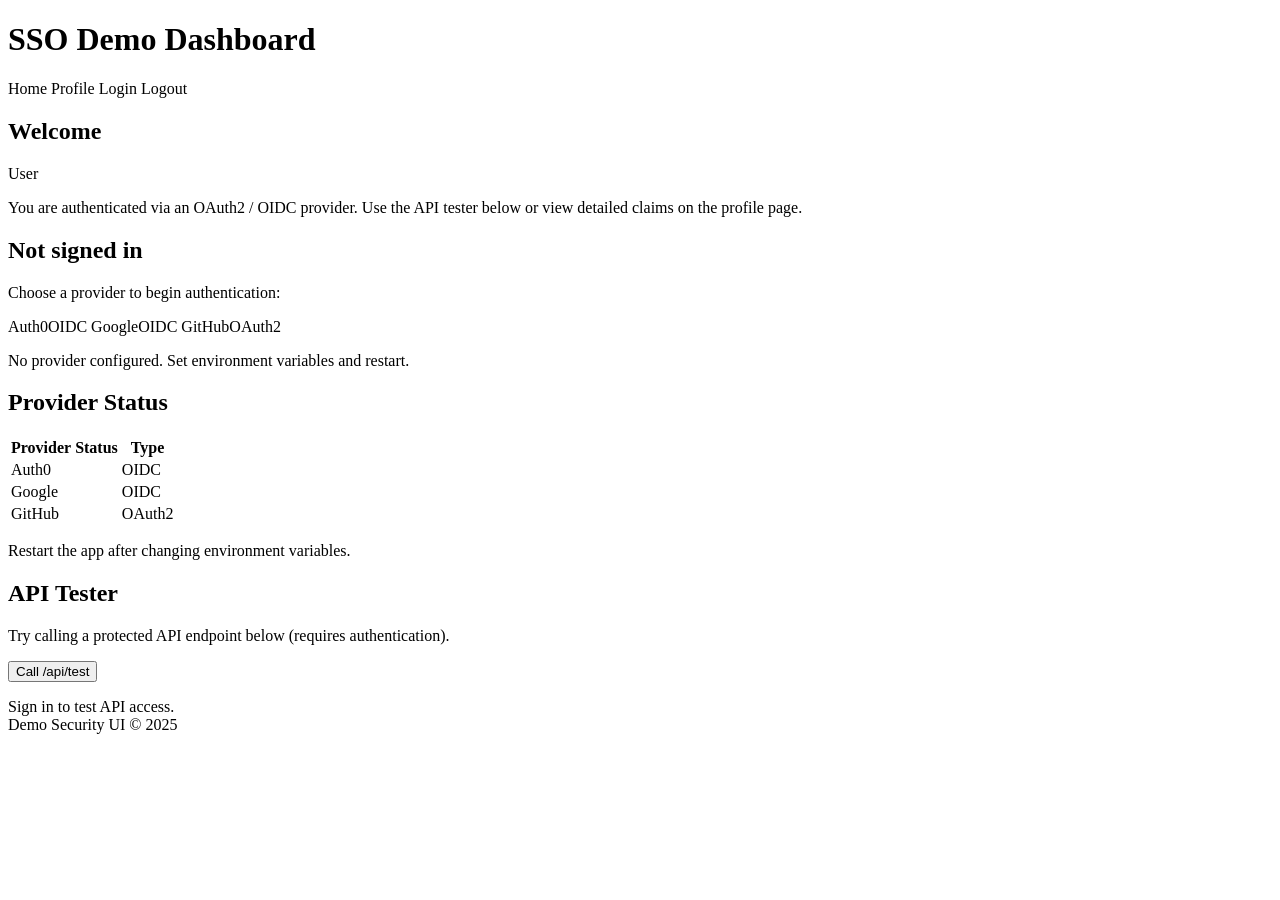
<file: src/main/resources/templates/index.html>
<!DOCTYPE html>
<html xmlns:th="http://www.thymeleaf.org" xmlns:sec="https://www.thymeleaf.org/thymeleaf-extras-springsecurity6">
<head>
    <meta charset="UTF-8" />
    <title>SSO Dashboard</title>
    <link rel="stylesheet" th:href="@{/css/main.css}" />
</head>
<body>
<header>
    <h1>SSO Demo Dashboard</h1>
    <nav>
        <a th:href="@{/}">Home</a>
        <a th:href="@{/profile}" sec:authorize="isAuthenticated()">Profile</a>
        <a th:href="@{/login}" sec:authorize="!isAuthenticated()">Login</a>
        <a th:href="@{/logout}" sec:authorize="isAuthenticated()">Logout</a>
    </nav>
</header>
<div class="container">
    <div class="panel" sec:authorize="isAuthenticated()">
        <div class="flex-between">
            <h2>Welcome</h2>
            <span class="badge" th:text="${userName}">User</span>
        </div>
        <p class="small">You are authenticated via an OAuth2 / OIDC provider. Use the API tester below or view detailed claims on the profile page.</p>
    </div>
    <div class="panel" sec:authorize="!isAuthenticated()">
        <h2>Not signed in</h2>
        <p class="small">Choose a provider to begin authentication:</p>
        <div class="provider-list">
            <a th:if="${auth0Configured}" class="provider-card" th:href="@{/oauth2/authorization/auth0}"><span>Auth0</span><span class="badge">OIDC</span></a>
            <a th:if="${googleConfigured}" class="provider-card" th:href="@{/oauth2/authorization/google}"><span>Google</span><span class="badge alt">OIDC</span></a>
            <a th:if="${githubConfigured}" class="provider-card" th:href="@{/oauth2/authorization/github}"><span>GitHub</span><span class="badge gray">OAuth2</span></a>
        </div>
        <div th:if="${!auth0Configured and !googleConfigured and !githubConfigured}" class="alert" style="margin-top:1rem;">No provider configured. Set environment variables and restart.</div>
    </div>
    <div class="grid api-grid">
        <div class="panel">
            <h2>Provider Status</h2>
            <table class="table">
                <thead><tr><th>Provider</th><th>Status</th><th>Type</th></tr></thead>
                <tbody>
                <tr><td>Auth0</td><td><span class="status-dot" th:classappend="${auth0Configured}? ' ok' : ''"></span><span th:text="${auth0Configured}? 'Ready':'Missing'"></span></td><td>OIDC</td></tr>
                <tr><td>Google</td><td><span class="status-dot" th:classappend="${googleConfigured}? ' ok' : ''"></span><span th:text="${googleConfigured}? 'Ready':'Missing'"></span></td><td>OIDC</td></tr>
                <tr><td>GitHub</td><td><span class="status-dot" th:classappend="${githubConfigured}? ' ok' : ''"></span><span th:text="${githubConfigured}? 'Ready':'Missing'"></span></td><td>OAuth2</td></tr>
                </tbody>
            </table>
            <p class="small">Restart the app after changing environment variables.</p>
        </div>
        <div class="panel">
            <h2>API Tester</h2>
            <p class="small">Try calling a protected API endpoint below (requires authentication).</p>
            <form method="get" th:action="@{/api/test}" sec:authorize="isAuthenticated()">
                <button class="btn" type="submit">Call /api/test</button>
            </form>
            <div sec:authorize="!isAuthenticated()" class="notice" style="margin-top:1rem;">Sign in to test API access.</div>
        </div>
    </div>
</div>
<footer>
    <span>Demo Security UI</span>
    <span class="small">&copy; 2025</span>
</footer>
</body>
</html>
</file>
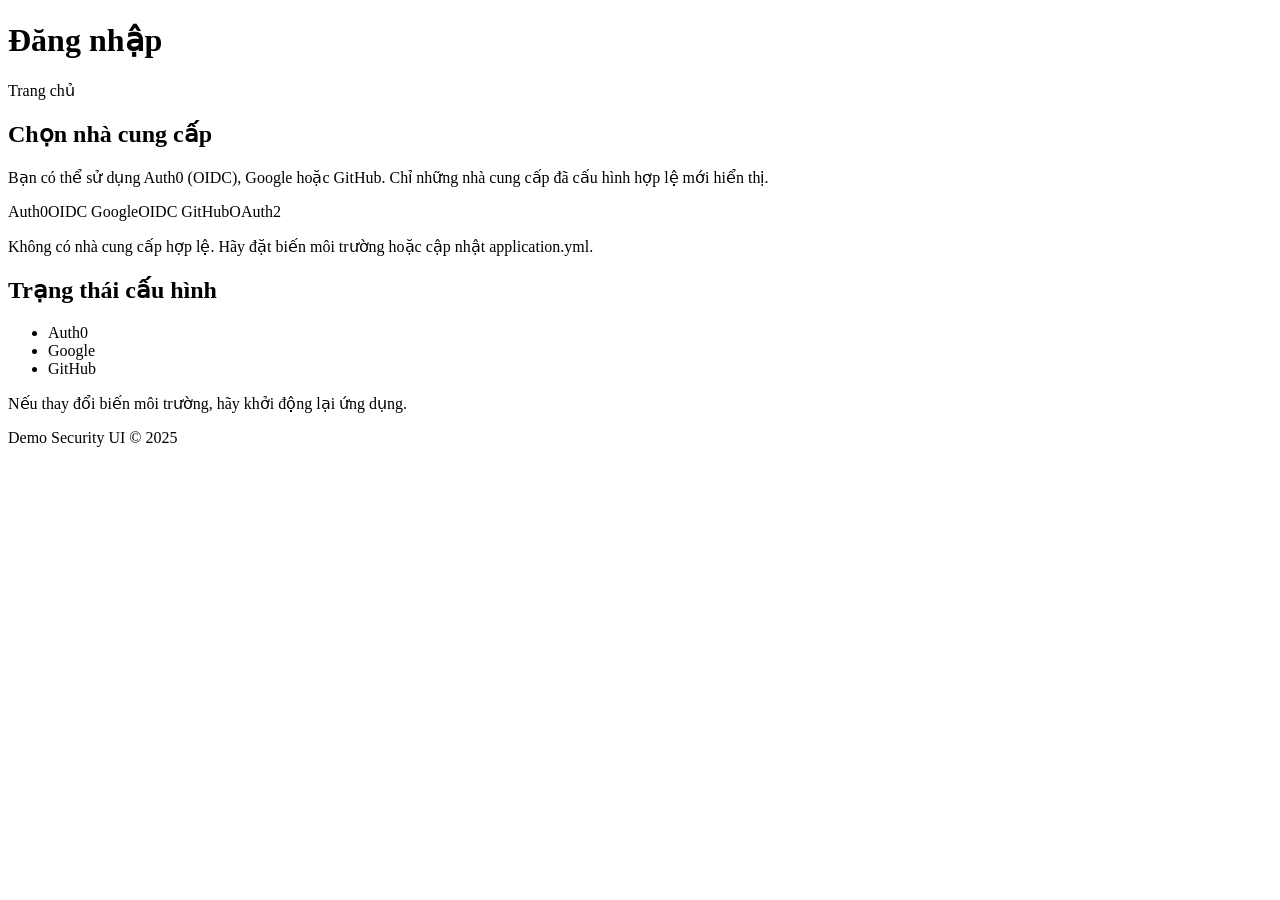
<file: src/main/resources/templates/login.html>
<!DOCTYPE html>
<html xmlns:th="http://www.thymeleaf.org" xmlns:sec="https://www.thymeleaf.org/thymeleaf-extras-springsecurity6">
<head>
    <meta charset="UTF-8" />
    <title>Đăng nhập - Multi Identity Providers</title>
    <link rel="stylesheet" th:href="@{/css/main.css}" />
</head>
<body>
<header>
    <h1>Đăng nhập</h1>
    <nav><a th:href="@{/}">Trang chủ</a></nav>
</header>
<div class="container">
    <div class="panel">
        <h2>Chọn nhà cung cấp</h2>
        <p class="small">Bạn có thể sử dụng Auth0 (OIDC), Google hoặc GitHub. Chỉ những nhà cung cấp đã cấu hình hợp lệ mới hiển thị.</p>
        <div class="provider-list">
            <a th:if="${auth0Configured}" class="provider-card" th:href="@{/oauth2/authorization/auth0}">
                <span>Auth0</span><span class="badge">OIDC</span>
            </a>
            <a th:if="${googleConfigured}" class="provider-card" th:href="@{/oauth2/authorization/google}">
                <span>Google</span><span class="badge alt">OIDC</span>
            </a>
            <a th:if="${githubConfigured}" class="provider-card" th:href="@{/oauth2/authorization/github}">
                <span>GitHub</span><span class="badge gray">OAuth2</span>
            </a>
        </div>
        <div th:if="${!auth0Configured and !googleConfigured and !githubConfigured}" class="alert" style="margin-top:1rem;">
            Không có nhà cung cấp hợp lệ. Hãy đặt biến môi trường hoặc cập nhật application.yml.
        </div>
    </div>
    <div class="panel">
        <h2>Trạng thái cấu hình</h2>
        <ul class="inline">
            <li th:classappend="${auth0Configured}? 'badge':'badge danger'">Auth0</li>
            <li th:classappend="${googleConfigured}? 'badge alt':'badge danger'">Google</li>
            <li th:classappend="${githubConfigured}? 'badge gray':'badge danger'">GitHub</li>
        </ul>
        <p class="small">Nếu thay đổi biến môi trường, hãy khởi động lại ứng dụng.</p>
    </div>
</div>
<footer>
    <span>Demo Security UI</span>
    <span class="small">&copy; 2025</span>
</footer>
</body>
</html>
</file>
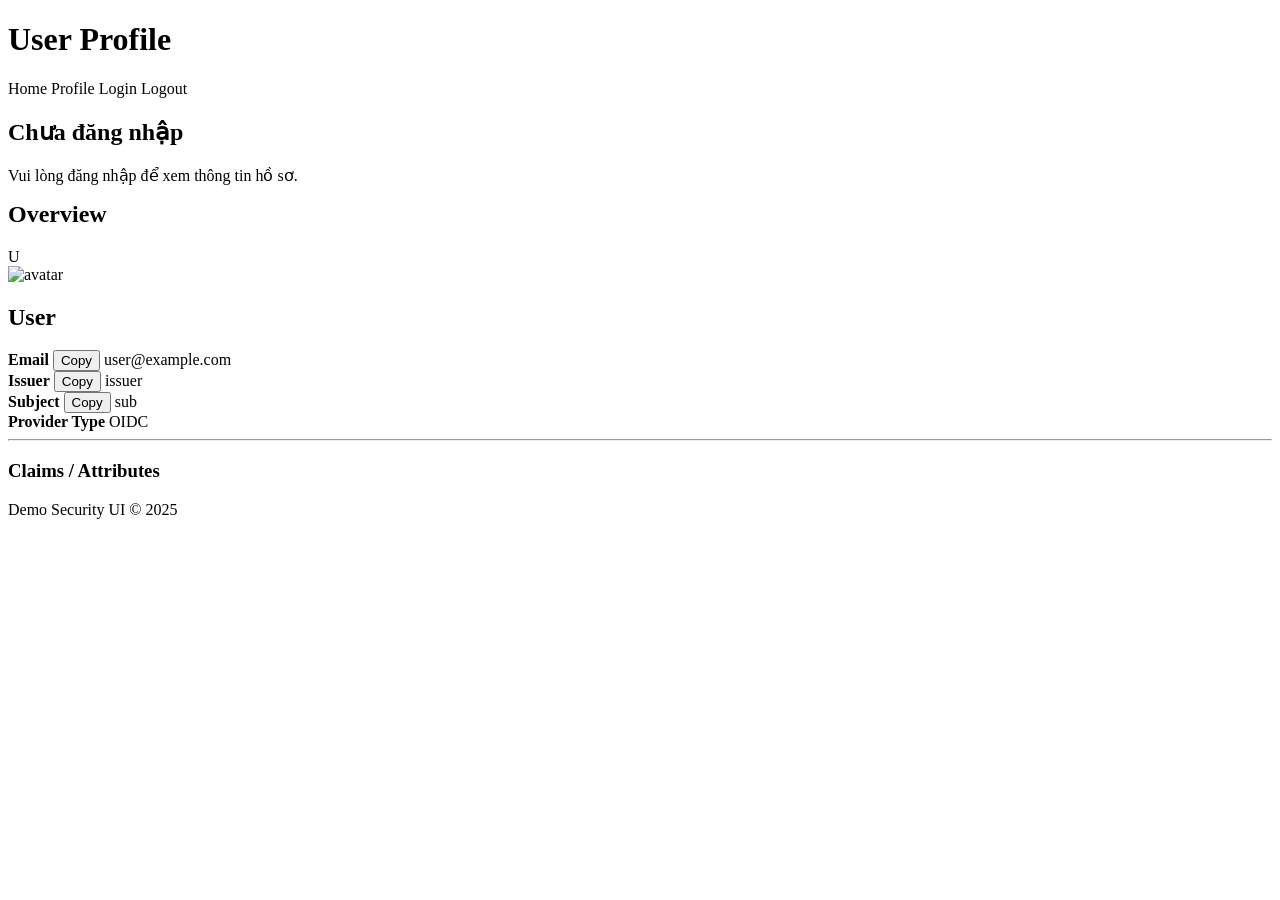
<file: src/main/resources/templates/profile.html>
<!DOCTYPE html>
<html xmlns:th="http://www.thymeleaf.org" xmlns:sec="https://www.thymeleaf.org/thymeleaf-extras-springsecurity6">
<head>
    <meta charset="UTF-8" />
    <title>Profile • SSO Demo</title>
    <link rel="stylesheet" th:href="@{/css/main.css}" />
</head>
<body>
<header>
    <h1>User Profile</h1>
    <nav>
        <a th:href="@{/}">Home</a>
        <a th:href="@{/profile}" sec:authorize="isAuthenticated()">Profile</a>
        <a th:href="@{/login}" sec:authorize="!isAuthenticated()">Login</a>
        <a th:href="@{/logout}" sec:authorize="isAuthenticated()">Logout</a>
    </nav>
</header>
<div class="container">
    <div class="panel" sec:authorize="!isAuthenticated()">
        <h2>Chưa đăng nhập</h2>
        <p class="small">Vui lòng <a th:href="@{/login}">đăng nhập</a> để xem thông tin hồ sơ.</p>
    </div>
    <!-- Profile Overview Panel -->
    <div class="panel" sec:authorize="isAuthenticated()">
        <h2 style="margin-top:0;">Overview</h2>
        <div class="profile-overview">
            <div class="avatar-wrapper">
                <div th:if="${pictureUrl == null}" class="avatar fallback" th:text="${(displayName != null ? displayName.substring(0,1) : 'U').toUpperCase()}">U</div>
                <img th:if="${pictureUrl != null}" th:src="${pictureUrl}" alt="avatar" class="avatar" />
            </div>
            <div class="profile-meta">
                <h2 th:text="${displayName != null ? displayName : 'User'}">User</h2>
                <div class="meta-grid">
                    <div class="meta-item" th:if="${primaryEmail != null}">
                        <strong>Email</strong>
                        <button class="copy-btn-inline" type="button" onclick="copyInline(this)" data-target="emailVal">Copy</button>
                        <span id="emailVal" th:text="${primaryEmail}">user@example.com</span>
                    </div>
                    <div class="meta-item" th:if="${issuer != null}">
                        <strong>Issuer</strong>
                        <button class="copy-btn-inline" type="button" onclick="copyInline(this)" data-target="issVal">Copy</button>
                        <span id="issVal" th:text="${issuer}">issuer</span>
                    </div>
                    <div class="meta-item" th:if="${subject != null}">
                        <strong>Subject</strong>
                        <button class="copy-btn-inline" type="button" onclick="copyInline(this)" data-target="subVal">Copy</button>
                        <span id="subVal" th:text="${subject}">sub</span>
                    </div>
                    <div class="meta-item" th:if="${providerType != null}">
                        <strong>Provider Type</strong>
                        <span th:text="${providerType}">OIDC</span>
                    </div>
                </div>
            </div>
        </div>
        <hr />
        <h3>Claims / Attributes</h3>
        <div class="claims-grid">
            <div class="claim-row" th:each="claim : ${claims}">
                <div class="claim-key" th:text="${claim.key}"></div>
                <div class="claim-value" th:text="${claim.value}"></div>
            </div>
        </div>
    </div>
</div>
<footer>
    <span>Demo Security UI</span>
    <span class="small">&copy; 2025</span>
</footer>
<script>
function copyInline(btn) {
    var targetId = btn.getAttribute('data-target');
    var val = document.getElementById(targetId).innerText;
    navigator.clipboard.writeText(val);
    btn.innerText = 'Copied!';
    setTimeout(function(){ btn.innerText = 'Copy'; }, 1200);
}
</script>
</body>
</html>
</file>
